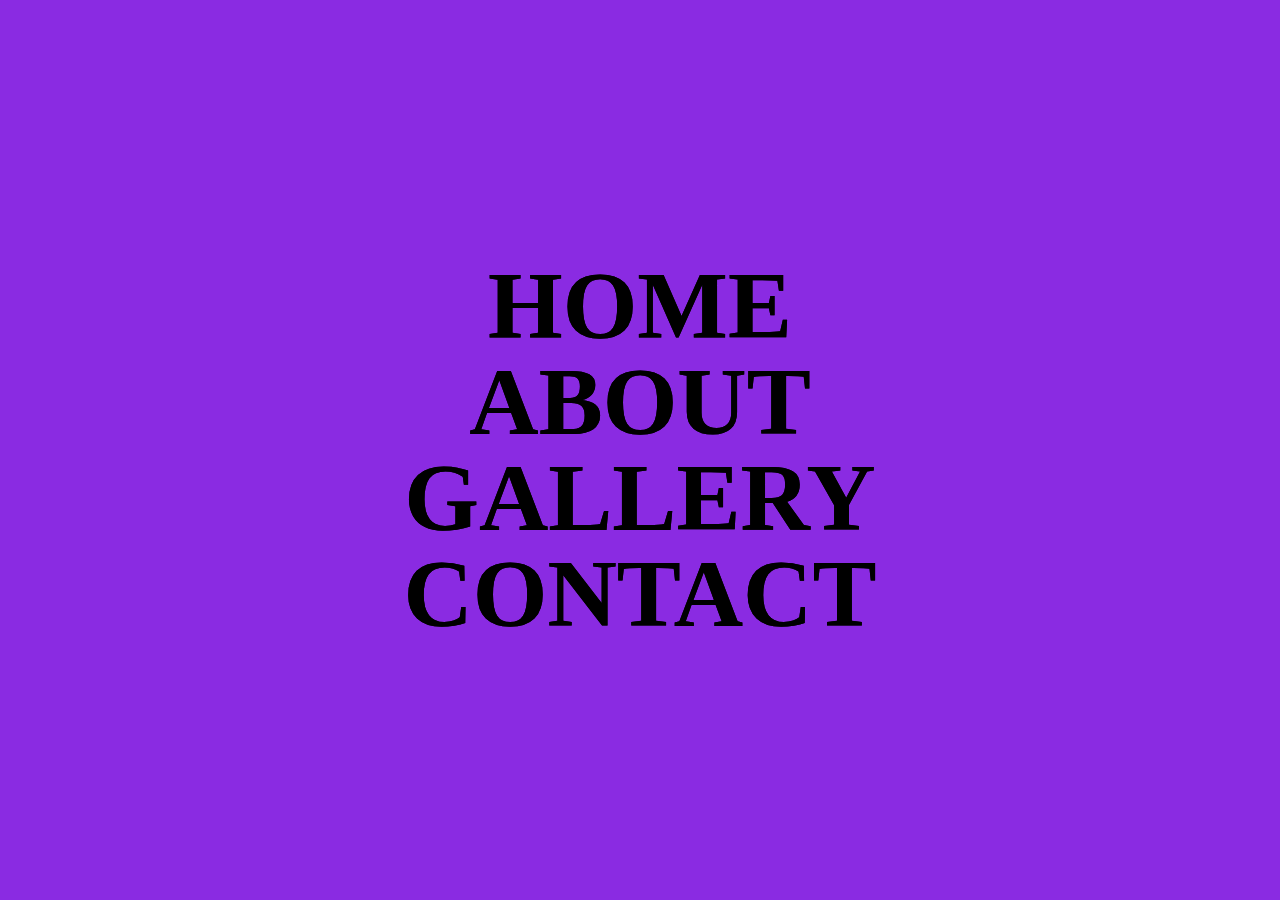
<file: index.html>
<!DOCTYPE html>
<html lang="en">
<head>
    <meta charset="UTF-8">
    <meta http-equiv="X-UA-Compatible" content="IE=edge">
    <meta name="viewport" content="width=device-width, initial-scale=1.0">
    <title>List Animation</title>
    <link rel="stylesheet" href="style.css">
</head>
<body>
    <ul class="list">
        <li class="main-text"><span class="list-item" data-text="HOME">HOME</span></li>
        <li class="main-text"><span class="list-item" data-text="ABOUT">ABOUT</span></li>
        <li class="main-text"><span class="list-item" data-text="GALLERY">GALLERY</span></li>
        <li class="main-text"><span class="list-item" data-text="CONTACT">CONTACT</span></li>
    </ul>
</body>
</html>
</file>
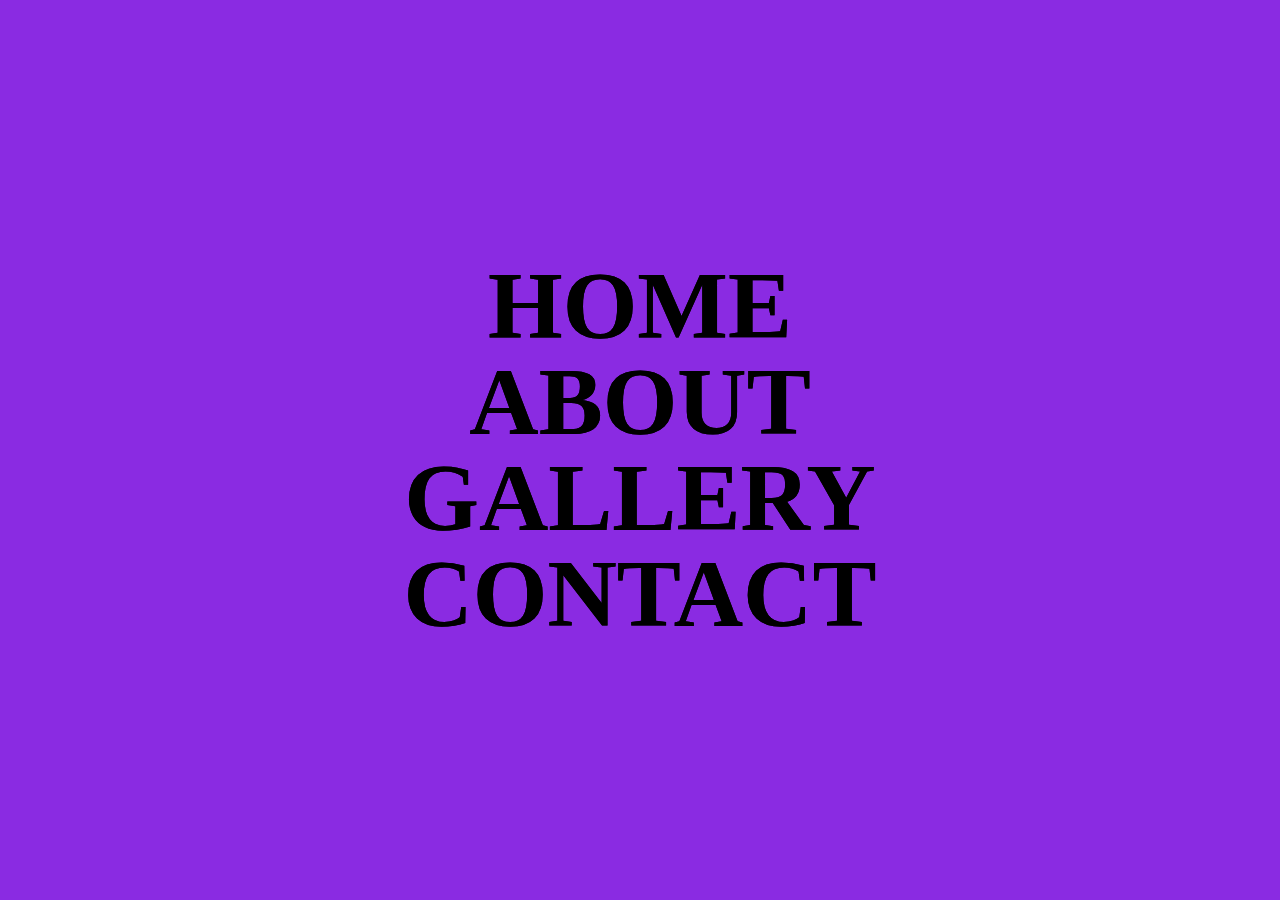
<file: list.html>
<!DOCTYPE html>
<html lang="en">
<head>
    <meta charset="UTF-8">
    <meta http-equiv="X-UA-Compatible" content="IE=edge">
    <meta name="viewport" content="width=device-width, initial-scale=1.0">
    <title>Document</title>
    <link rel="stylesheet" href="style.css">
</head>
<body>
    <ul class="list">
        <li class="main-text"><span class="list-item" data-text="HOME">HOME</span></li>
        <li class="main-text"><span class="list-item" data-text="ABOUT">ABOUT</span></li>
        <li class="main-text"><span class="list-item" data-text="GALLERY">GALLERY</span></li>
        <li class="main-text"><span class="list-item" data-text="CONTACT">CONTACT</span></li>
    </ul>
</body>
</html>
</file>
<file: style.css>
body{
    margin: 0;
    background-color: blueviolet;
}
.list{
    list-style: none;
    margin: 0;
    padding: 0;
    display: flex;
    justify-content: center;
    align-items: center;
    flex-direction: column;
    line-height: 1;
    position: relative;
    min-height: 100vh;
    user-select: none;
}
.list-item{
    font-size: 6rem;
    font-weight: bolder;
    position: relative;
    display: flex;
    flex-direction: column;
}
.main-text .list-item{
    color: black;    
    transition: color 0ms 500ms;
}
.main-text:hover .list-item{
    color: transparent;
    transition: color 0ms;
}
.main-text .list-item::after, 
.main-text .list-item::before{
    content: attr(data-text);
    position: absolute;
    height: calc(.5em);
    overflow: hidden;
    display: flex; 
    color: black;
    transition: all 500ms ease-in-out;
}
.main-text:hover .list-item::after,
.main-text:hover .list-item::before{
    transform: skewX(20deg);
    color: red;
    text-shadow: 2px 2px 2px black;
}
.main-text .list-item::after{
    align-items: flex-end;
    bottom: 0;
}
.main-text{
    position: relative;
}
.main-text::before{
    transition: transform 500ms ease-in-out, color 500ms ease-in-out;
    content:"";
    width: 110%;
    height: 5px;
    left: -5%;
    background-color: transparent;
    position: absolute;
    z-index: 100;
    border-radius: 20px;
    top: calc(50% - 2.5px);
    transform: scale(0);
    transition: transform 500ms ease-in-out;
    background-color: black;
}
.main-text:hover::before{
    transform: scaleX(1);
}
</file>
